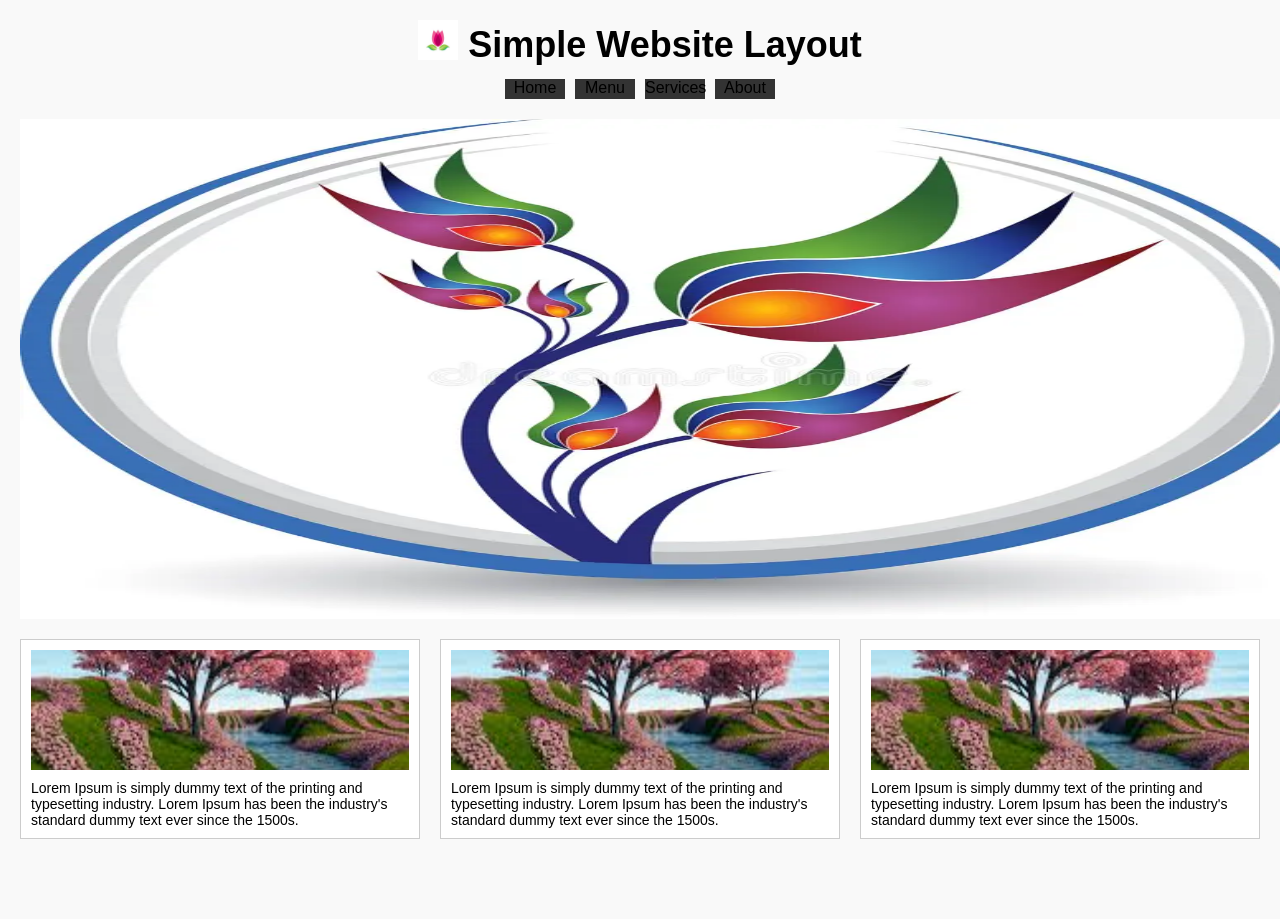
<file: index.html>
<!DOCTYPE html>
<html lang="en">
<head>
  <meta charset="UTF-8">
  <title>Simple Website Layout</title>
  <link rel="stylesheet" href="style.css">
</head>
<body>
  <header>
    <h1>
      <span><img src="logo.jpg" alt="Logo"></span>
      Simple Website Layout
    </h1>
    <nav class="nav-bar">
      <div class="nav-item">Home</div>
      <div class="nav-item">Menu</div>
      <div class="nav-item">Services</div>
      <div class="nav-item">About</div>
    </nav>
  </header>

  <section class="hero">
    <img src="flower.logo.webp" alt="Nature" height="500px" width="1320">
</section>

  <section class="cards">
    <div class="card">
      <div class="card-img">
        <img src="images.jpeg" alt="Nature">
      </div>
      <p>Lorem Ipsum is simply dummy text of the printing and typesetting industry. Lorem Ipsum has been the industry's standard dummy text ever since the 1500s.</p>
    </div>
    <div class="card">
      <div class="card-img">
        <img src="images.jpeg" alt="Nature">
      </div>
      <p>Lorem Ipsum is simply dummy text of the printing and typesetting industry. Lorem Ipsum has been the industry's standard dummy text ever since the 1500s.</p>
    </div>
    <div class="card">
      <div class="card-img">
        <img src="images.jpeg" alt="Nature">
      </div>
      <p>Lorem Ipsum is simply dummy text of the printing and typesetting industry. Lorem Ipsum has been the industry's standard dummy text ever since the 1500s.</p>
    </div>
  </section>

  <footer></footer>
</body>
</html>
</file>
<file: style.css>
* {
  margin: 0;
  padding: 0;
  box-sizing: border-box;
}

body {
  font-family: Arial, sans-serif;
  background: #f9f9f9;
  padding: 20px;
}

header {
  text-align: center;
  margin-bottom: 20px;
}

header h1 {
  font-size: 36px;
  font-weight: bold;
  margin-bottom: 10px;
  display: flex;
  justify-content: center;
  align-items: center;
  gap: 10px;
}

header h1 span img {
  width: 40px;
  height: auto;
}

.nav-bar {
  display: flex;
  justify-content: center;
  gap: 10px;
  margin-top: 10px;
}

.nav-item {
  width: 60px;
  height: 20px;
  background-color: #333;
}

.hero {
  height: 500px;
  width: auto;
  background-color: #555;
  margin: 20px 0;
}

.cards {
  display: flex;
  gap: 20px;
  justify-content: space-between;
  margin-bottom: 20px;
}

.card {
  flex: 1;
  background: white;
  padding: 10px;
  border: 1px solid #ccc;
}

.card-img {
  height: 120px;
  overflow: hidden;
  margin-bottom: 10px;
}

.card-img img {
  width: 100%;
  height: 100%;
  object-fit: cover;
}

.card p {
  font-size: 14px;
}

footer {
  height: 40px;
  background-color: #22
}
</file>
<file: code.css>
* {
  margin: 0;
  padding: 0;
  box-sizing: border-box;
}

body {
  font-family: Arial, sans-serif;
  background: #f9f9f9;
  padding: 20px;
}

header {
  text-align: center;
  margin-bottom: 20px;
}

header h1 {
  font-size: 36px;
  font-weight: bold;
  margin-bottom: 10px;
  display: flex;
  justify-content: center;
  align-items: center;
  gap: 10px;
}

header h1 span img {
  width: 40px;
  height: auto;
}

.nav-bar {
  display: flex;
  justify-content: center;
  gap: 10px;
  margin-top: 10px;
}

.nav-item {
  width: 60px;
  height: 20px;
  background-color: #333;
}

.hero {
  height: 500px;
  width: auto;
  background-color: #555;
  margin: 20px 0;
}

.cards {
  display: flex;
  gap: 20px;
  justify-content: space-between;
  margin-bottom: 20px;
}

.card {
  flex: 1;
  background: white;
  padding: 10px;
  border: 1px solid #ccc;
}

.card-img {
  height: 120px;
  overflow: hidden;
  margin-bottom: 10px;
}

.card-img img {
  width: 100%;
  height: 100%;
  object-fit: cover;
}

.card p {
  font-size: 14px;
}

footer {
  height: 40px;
  background-color: #22
}
</file>
